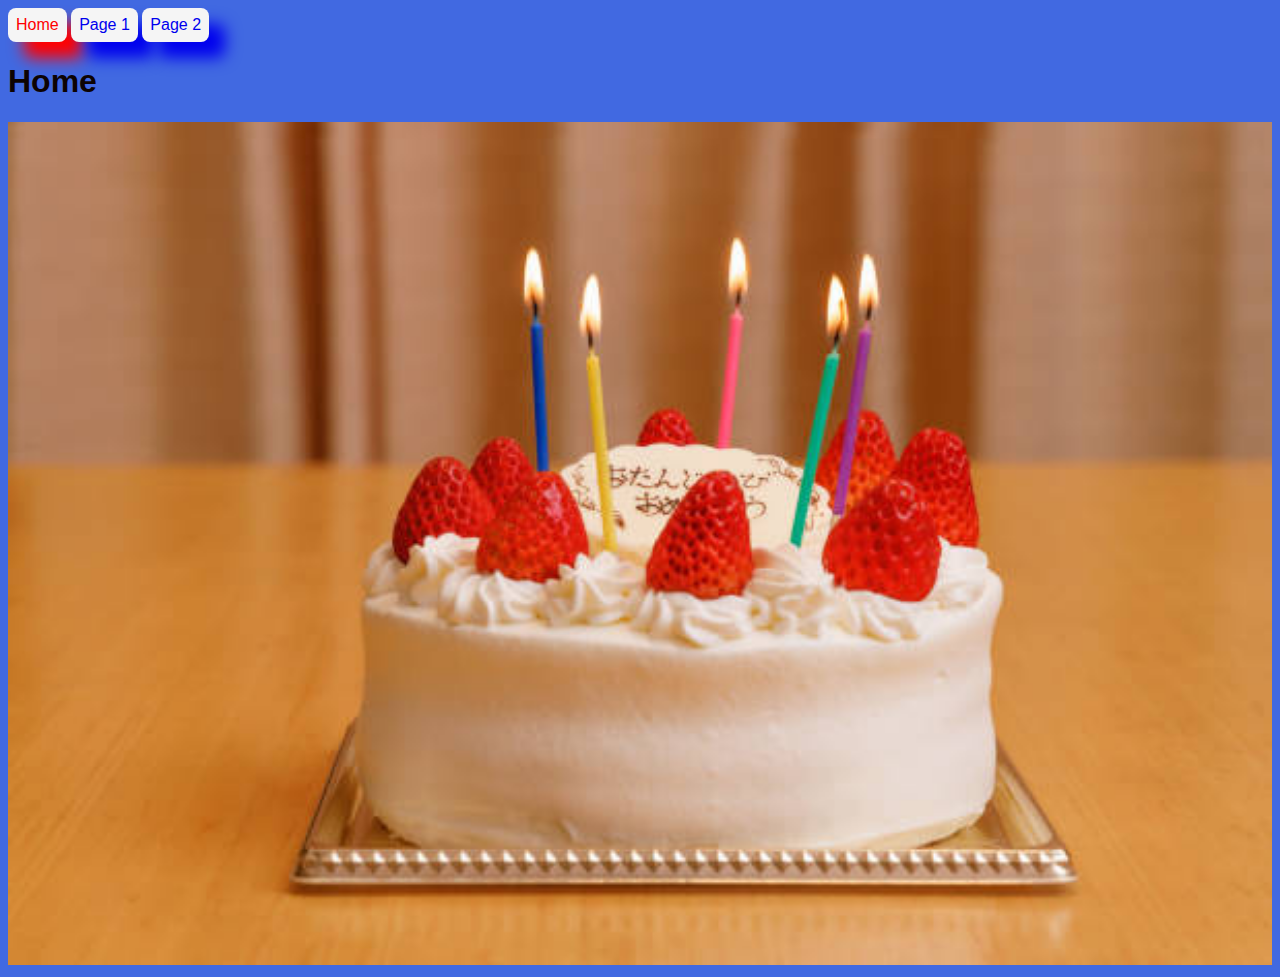
<file: Wednesday/index.html>
<!DOCTYPE html>
<html lang="en">
<head>
    <meta charset="UTF-8">
    <meta name="viewport" content="width=device-width, initial-scale=1.0">
    <title>Document</title>
    <link rel="stylesheet" href="./styles.css">
</head>

<nav>
    <a href="index.html" class="current"> Home</a>
    <a href="a.html"> Page 1</a>
    <a href="b.html"> Page 2</a>
    </nav>
    <h1> Home </h1>
<img src="cake.jpg" alt="">
</html>
</file>
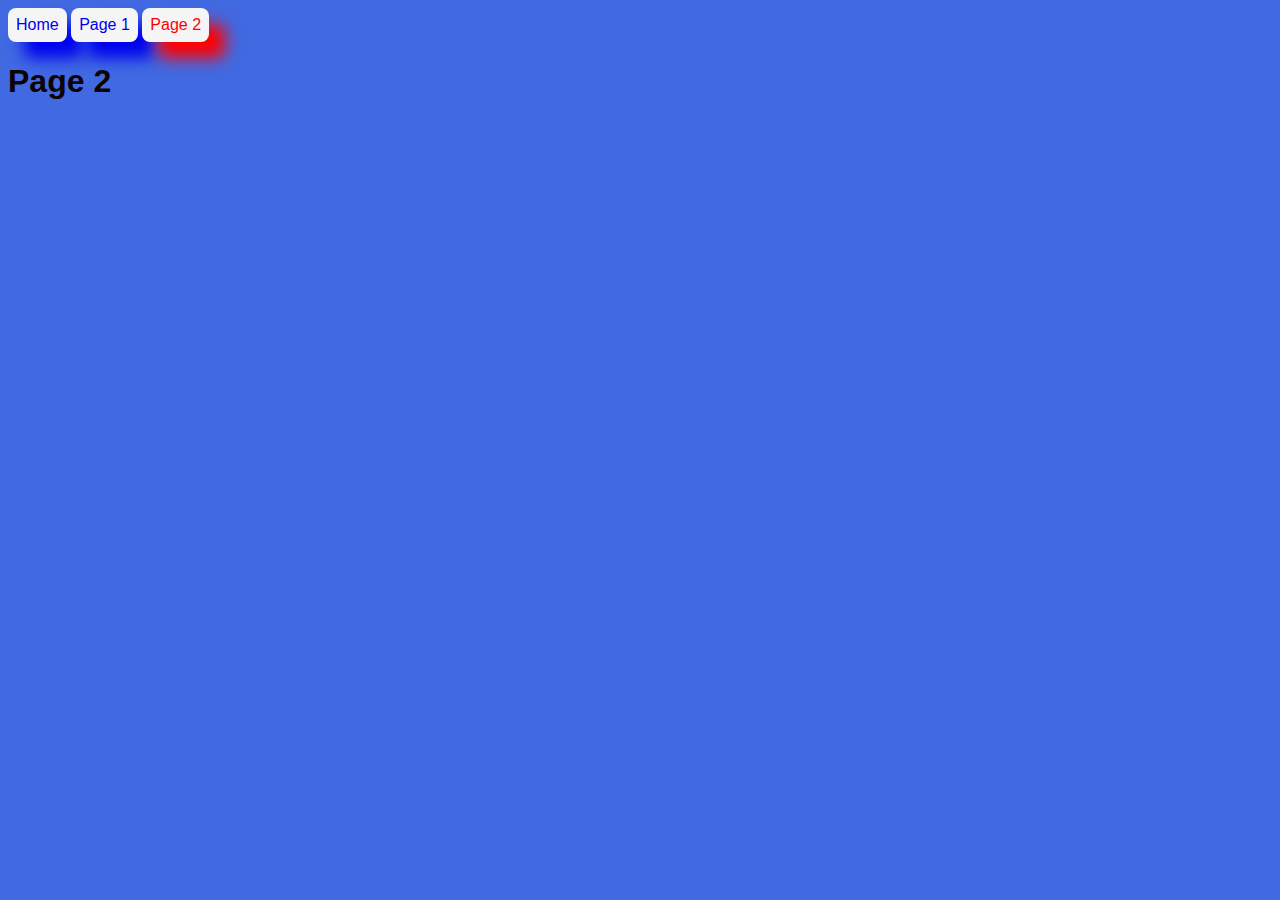
<file: Wednesday/b.html>
<!DOCTYPE html>
<html lang="en">
<head>
    <meta charset="UTF-8">
    <meta name="viewport" content="width=device-width, initial-scale=1.0">
    <title>Document</title>
    <link rel="stylesheet" href="./styles.css">
</head>
    <nav>
        <a href="index.html"> Home</a>
        <a href="a.html"> Page 1</a>
        <a href="b.html" class="current"> Page 2</a>
    </nav>
    <h1> Page 2 </h1>
</html>
</file>
<file: Wednesday/styles.css>
body {
    background-color: royalblue;
    font-family: sans-serif;
    color:rgb(13, 3, 3)
}

.current{
    color:red;
}       

img{
    width: 100%;
}



a {
text-decoration: none;
background-color: whitesmoke;
display: inline-block;
padding: 0.5rem;
border-radius: 0.5rem;
box-shadow: 1rem 1rem 1rem ;}
</file>
